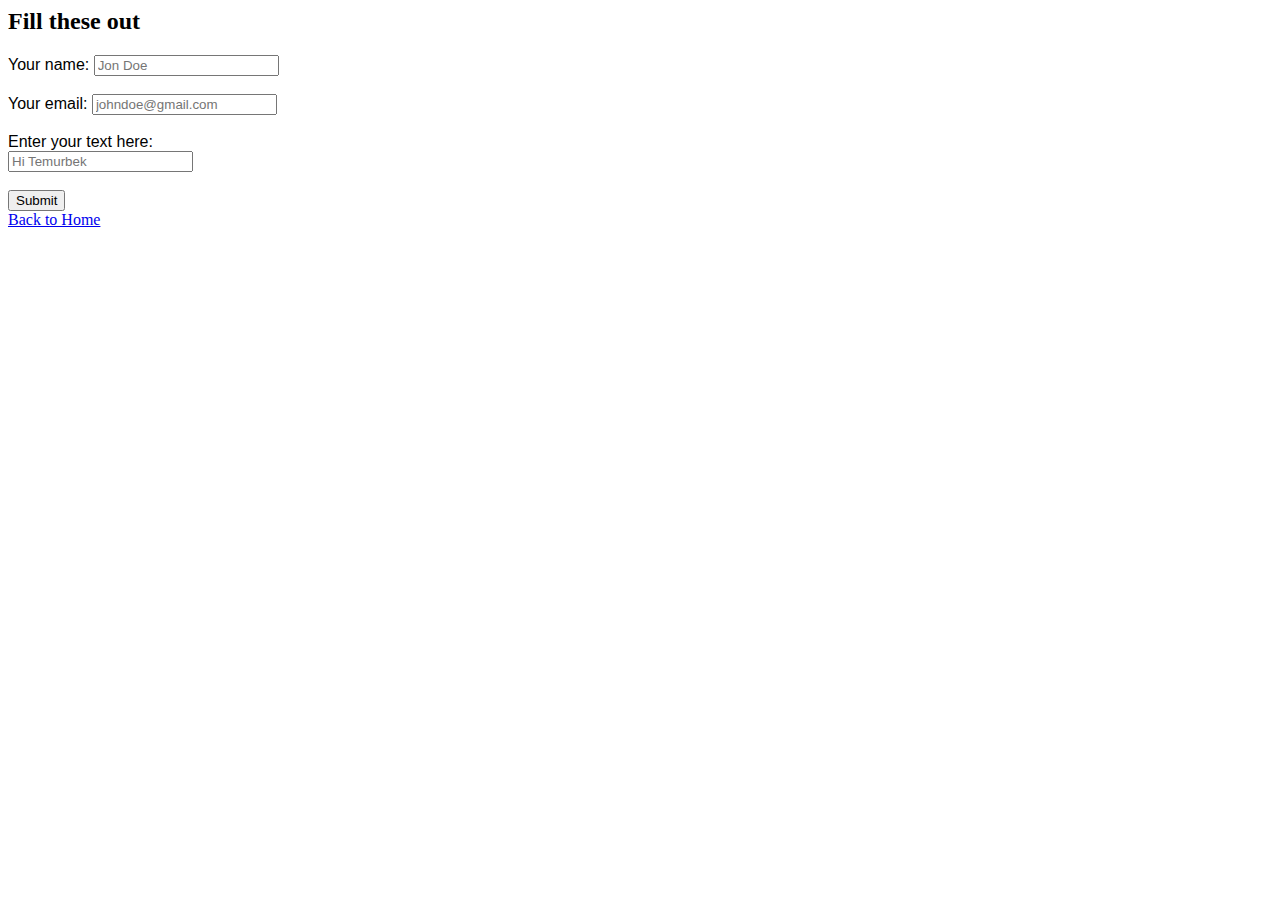
<file: images/contact.html>
<head>
  <style>
    text {
      font-size: 16px;
      font-family: Helvetica;
      font-weight: 500;
    }
  </style>
</head>
<body>
  <h2>Fill these out</h2>
  <form action="">
    <text>
      <label for="name">Your name: </label>
      <input type="text" id="name" placeholder="Jon Doe" /> <br /><br />
      <lable for="email">Your email: </lable>
      <input type="email" id="email" placeholder="johndoe@gmail.com" />
      <br /><br />
      <label for="message">Enter your text here: </label><br />
      <input
        type="textarea"
        id="message"
        placeholder="Hi Temurbek"
        rows="10"
        cols="40"
      />
      <br />
      <br />
      <button for="message">Submit</button>
    </text>
    <br />
    <a href="/mycv.html">Back to Home</a>
  </form>
</body>
</file>
